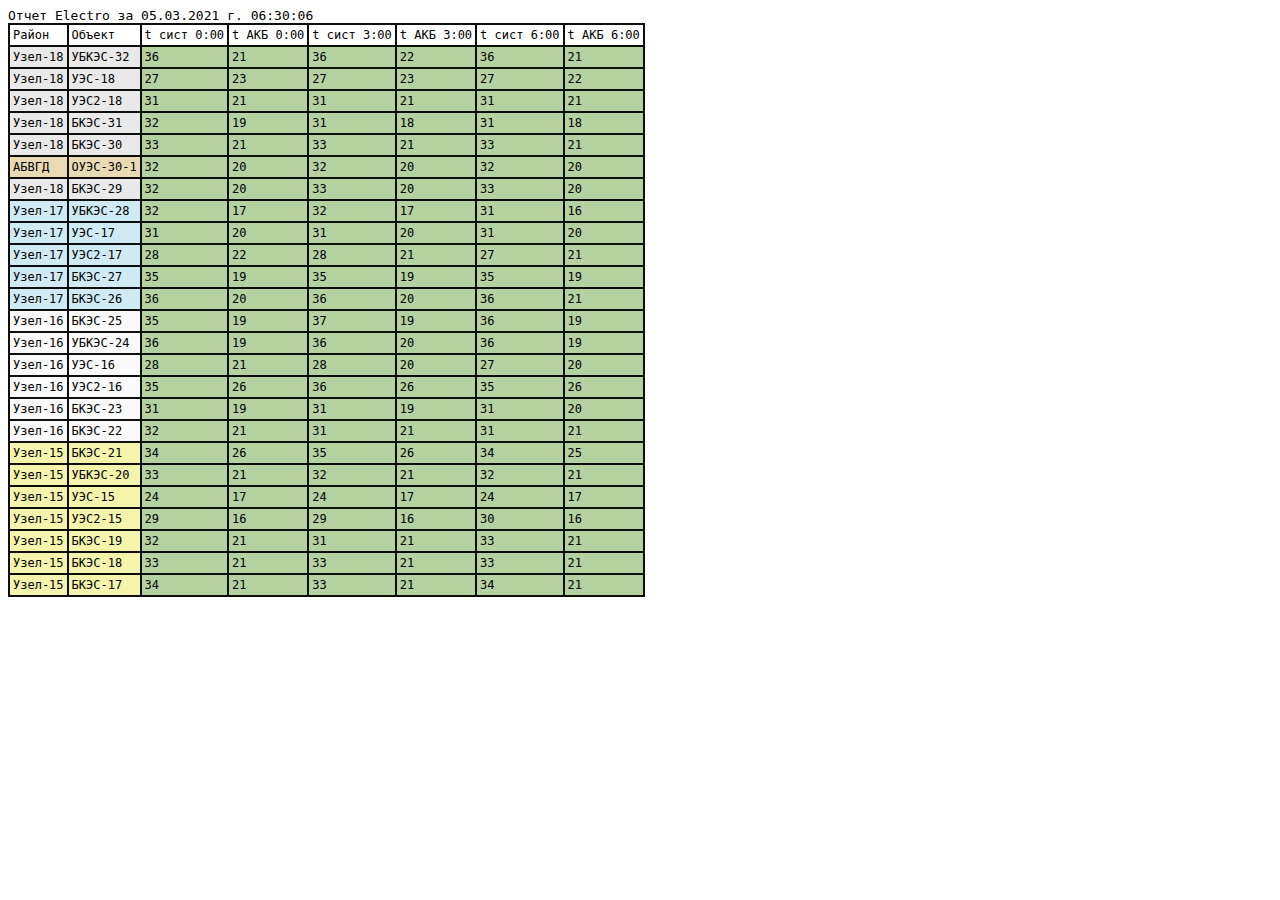
<file: take_electro/daily_reports/2021-03-05.htm>
<html>
<head>
  <title>Отчет Electro за 05.03.2021 г. </title>
  <meta http-equiv='content-type' content='text/html;charset=utf-8'>
</head>
<style>
    body{
    background:#FFFFFF;
    color:#000000;
    }
    a {color:#425E67;}
    td {font-size: 12; color:#000000;}
</style>
<body>
<font face=Monospace>
Отчет Electro за 05.03.2021 г. 06:30:06
<table bordercolor=#0E0E0E cellpadding=3 cellspacing=0 border=1><tr>
<td> Район      </td>
<td> Объект     </td>
<td> t сист 0:00</td>
<td> t АКБ  0:00</td>
<td> t сист 3:00</td>
<td> t АКБ  3:00</td>
<td> t сист 6:00</td>
<td> t АКБ  6:00</td>
</tr>
    <tr>
    <td  bgcolor=E9E9E9>Узел-18</td>
    <td  bgcolor=E9E9E9>УБКЭС-32</td>
    <td  bgcolor=B6D1A0>36</td><td  bgcolor=B6D1A0>21</td>
    <td  bgcolor=B6D1A0>36</td><td  bgcolor=B6D1A0>22</td>
    <td  bgcolor=B6D1A0>36</td><td  bgcolor=B6D1A0>21</td>
    </tr>

    <tr>
    <td  bgcolor=E9E9E9>Узел-18</td>
    <td  bgcolor=E9E9E9>УЭС-18</td>
    <td  bgcolor=B6D1A0>27</td><td  bgcolor=B6D1A0>23</td>
    <td  bgcolor=B6D1A0>27</td><td  bgcolor=B6D1A0>23</td>
    <td  bgcolor=B6D1A0>27</td><td  bgcolor=B6D1A0>22</td>
    </tr>

    <tr>
    <td  bgcolor=E9E9E9>Узел-18</td>
    <td  bgcolor=E9E9E9>УЭС2-18</td>
    <td  bgcolor=B6D1A0>31</td><td  bgcolor=B6D1A0>21</td>
    <td  bgcolor=B6D1A0>31</td><td  bgcolor=B6D1A0>21</td>
    <td  bgcolor=B6D1A0>31</td><td  bgcolor=B6D1A0>21</td>
    </tr>

    <tr>
    <td  bgcolor=E9E9E9>Узел-18</td>
    <td  bgcolor=E9E9E9>БКЭС-31</td>
    <td  bgcolor=B6D1A0>32</td><td  bgcolor=B6D1A0>19</td>
    <td  bgcolor=B6D1A0>31</td><td  bgcolor=B6D1A0>18</td>
    <td  bgcolor=B6D1A0>31</td><td  bgcolor=B6D1A0>18</td>
    </tr>

    <tr>
    <td  bgcolor=E9E9E9>Узел-18</td>
    <td  bgcolor=E9E9E9>БКЭС-30</td>
    <td  bgcolor=B6D1A0>33</td><td  bgcolor=B6D1A0>21</td>
    <td  bgcolor=B6D1A0>33</td><td  bgcolor=B6D1A0>21</td>
    <td  bgcolor=B6D1A0>33</td><td  bgcolor=B6D1A0>21</td>
    </tr>

    <tr>
    <td  bgcolor=E8DBB3>АБВГД</td>
    <td  bgcolor=E8DBB3>ОУЭС-30-1</td>
    <td  bgcolor=B6D1A0>32</td><td  bgcolor=B6D1A0>20</td>
    <td  bgcolor=B6D1A0>32</td><td  bgcolor=B6D1A0>20</td>
    <td  bgcolor=B6D1A0>32</td><td  bgcolor=B6D1A0>20</td>
    </tr>

    <tr>
    <td  bgcolor=E9E9E9>Узел-18</td>
    <td  bgcolor=E9E9E9>БКЭС-29</td>
    <td  bgcolor=B6D1A0>32</td><td  bgcolor=B6D1A0>20</td>
    <td  bgcolor=B6D1A0>33</td><td  bgcolor=B6D1A0>20</td>
    <td  bgcolor=B6D1A0>33</td><td  bgcolor=B6D1A0>20</td>
    </tr>

    <tr>
    <td  bgcolor=CFEAF3>Узел-17</td>
    <td  bgcolor=CFEAF3>УБКЭС-28</td>
    <td  bgcolor=B6D1A0>32</td><td  bgcolor=B6D1A0>17</td>
    <td  bgcolor=B6D1A0>32</td><td  bgcolor=B6D1A0>17</td>
    <td  bgcolor=B6D1A0>31</td><td  bgcolor=B6D1A0>16</td>
    </tr>

    <tr>
    <td  bgcolor=CFEAF3>Узел-17</td>
    <td  bgcolor=CFEAF3>УЭС-17</td>
    <td  bgcolor=B6D1A0>31</td><td  bgcolor=B6D1A0>20</td>
    <td  bgcolor=B6D1A0>31</td><td  bgcolor=B6D1A0>20</td>
    <td  bgcolor=B6D1A0>31</td><td  bgcolor=B6D1A0>20</td>
    </tr>

    <tr>
    <td  bgcolor=CFEAF3>Узел-17</td>
    <td  bgcolor=CFEAF3>УЭС2-17</td>
    <td  bgcolor=B6D1A0>28</td><td  bgcolor=B6D1A0>22</td>
    <td  bgcolor=B6D1A0>28</td><td  bgcolor=B6D1A0>21</td>
    <td  bgcolor=B6D1A0>27</td><td  bgcolor=B6D1A0>21</td>
    </tr>

    <tr>
    <td  bgcolor=CFEAF3>Узел-17</td>
    <td  bgcolor=CFEAF3>БКЭС-27</td>
    <td  bgcolor=B6D1A0>35</td><td  bgcolor=B6D1A0>19</td>
    <td  bgcolor=B6D1A0>35</td><td  bgcolor=B6D1A0>19</td>
    <td  bgcolor=B6D1A0>35</td><td  bgcolor=B6D1A0>19</td>
    </tr>

    <tr>
    <td  bgcolor=CFEAF3>Узел-17</td>
    <td  bgcolor=CFEAF3>БКЭС-26</td>
    <td  bgcolor=B6D1A0>36</td><td  bgcolor=B6D1A0>20</td>
    <td  bgcolor=B6D1A0>36</td><td  bgcolor=B6D1A0>20</td>
    <td  bgcolor=B6D1A0>36</td><td  bgcolor=B6D1A0>21</td>
    </tr>

    <tr>
    <td  bgcolor=F9F9F9>Узел-16</td>
    <td  bgcolor=F9F9F9>БКЭС-25</td>
    <td  bgcolor=B6D1A0>35</td><td  bgcolor=B6D1A0>19</td>
    <td  bgcolor=B6D1A0>37</td><td  bgcolor=B6D1A0>19</td>
    <td  bgcolor=B6D1A0>36</td><td  bgcolor=B6D1A0>19</td>
    </tr>

    <tr>
    <td  bgcolor=F9F9F9>Узел-16</td>
    <td  bgcolor=F9F9F9>УБКЭС-24</td>
    <td  bgcolor=B6D1A0>36</td><td  bgcolor=B6D1A0>19</td>
    <td  bgcolor=B6D1A0>36</td><td  bgcolor=B6D1A0>20</td>
    <td  bgcolor=B6D1A0>36</td><td  bgcolor=B6D1A0>19</td>
    </tr>

    <tr>
    <td  bgcolor=F9F9F9>Узел-16</td>
    <td  bgcolor=F9F9F9>УЭС-16</td>
    <td  bgcolor=B6D1A0>28</td><td  bgcolor=B6D1A0>21</td>
    <td  bgcolor=B6D1A0>28</td><td  bgcolor=B6D1A0>20</td>
    <td  bgcolor=B6D1A0>27</td><td  bgcolor=B6D1A0>20</td>
    </tr>

    <tr>
    <td  bgcolor=F9F9F9>Узел-16</td>
    <td  bgcolor=F9F9F9>УЭС2-16</td>
    <td  bgcolor=B6D1A0>35</td><td  bgcolor=B6D1A0>26</td>
    <td  bgcolor=B6D1A0>36</td><td  bgcolor=B6D1A0>26</td>
    <td  bgcolor=B6D1A0>35</td><td  bgcolor=B6D1A0>26</td>
    </tr>

    <tr>
    <td  bgcolor=F9F9F9>Узел-16</td>
    <td  bgcolor=F9F9F9>БКЭС-23</td>
    <td  bgcolor=B6D1A0>31</td><td  bgcolor=B6D1A0>19</td>
    <td  bgcolor=B6D1A0>31</td><td  bgcolor=B6D1A0>19</td>
    <td  bgcolor=B6D1A0>31</td><td  bgcolor=B6D1A0>20</td>
    </tr>

    <tr>
    <td  bgcolor=F9F9F9>Узел-16</td>
    <td  bgcolor=F9F9F9>БКЭС-22</td>
    <td  bgcolor=B6D1A0>32</td><td  bgcolor=B6D1A0>21</td>
    <td  bgcolor=B6D1A0>31</td><td  bgcolor=B6D1A0>21</td>
    <td  bgcolor=B6D1A0>31</td><td  bgcolor=B6D1A0>21</td>
    </tr>

    <tr>
    <td  bgcolor=F4F4AD>Узел-15</td>
    <td  bgcolor=F4F4AD>БКЭС-21</td>
    <td  bgcolor=B6D1A0>34</td><td  bgcolor=B6D1A0>26</td>
    <td  bgcolor=B6D1A0>35</td><td  bgcolor=B6D1A0>26</td>
    <td  bgcolor=B6D1A0>34</td><td  bgcolor=B6D1A0>25</td>
    </tr>

    <tr>
    <td  bgcolor=F4F4AD>Узел-15</td>
    <td  bgcolor=F4F4AD>УБКЭС-20</td>
    <td  bgcolor=B6D1A0>33</td><td  bgcolor=B6D1A0>21</td>
    <td  bgcolor=B6D1A0>32</td><td  bgcolor=B6D1A0>21</td>
    <td  bgcolor=B6D1A0>32</td><td  bgcolor=B6D1A0>21</td>
    </tr>

    <tr>
    <td  bgcolor=F4F4AD>Узел-15</td>
    <td  bgcolor=F4F4AD>УЭС-15</td>
    <td  bgcolor=B6D1A0>24</td><td  bgcolor=B6D1A0>17</td>
    <td  bgcolor=B6D1A0>24</td><td  bgcolor=B6D1A0>17</td>
    <td  bgcolor=B6D1A0>24</td><td  bgcolor=B6D1A0>17</td>
    </tr>

    <tr>
    <td  bgcolor=F4F4AD>Узел-15</td>
    <td  bgcolor=F4F4AD>УЭС2-15</td>
    <td  bgcolor=B6D1A0>29</td><td  bgcolor=B6D1A0>16</td>
    <td  bgcolor=B6D1A0>29</td><td  bgcolor=B6D1A0>16</td>
    <td  bgcolor=B6D1A0>30</td><td  bgcolor=B6D1A0>16</td>
    </tr>

    <tr>
    <td  bgcolor=F4F4AD>Узел-15</td>
    <td  bgcolor=F4F4AD>БКЭС-19</td>
    <td  bgcolor=B6D1A0>32</td><td  bgcolor=B6D1A0>21</td>
    <td  bgcolor=B6D1A0>31</td><td  bgcolor=B6D1A0>21</td>
    <td  bgcolor=B6D1A0>33</td><td  bgcolor=B6D1A0>21</td>
    </tr>

    <tr>
    <td  bgcolor=F4F4AD>Узел-15</td>
    <td  bgcolor=F4F4AD>БКЭС-18</td>
    <td  bgcolor=B6D1A0>33</td><td  bgcolor=B6D1A0>21</td>
    <td  bgcolor=B6D1A0>33</td><td  bgcolor=B6D1A0>21</td>
    <td  bgcolor=B6D1A0>33</td><td  bgcolor=B6D1A0>21</td>
    </tr>

    <tr>
    <td  bgcolor=F4F4AD>Узел-15</td>
    <td  bgcolor=F4F4AD>БКЭС-17</td>
    <td  bgcolor=B6D1A0>34</td><td  bgcolor=B6D1A0>21</td>
    <td  bgcolor=B6D1A0>33</td><td  bgcolor=B6D1A0>21</td>
    <td  bgcolor=B6D1A0>34</td><td  bgcolor=B6D1A0>21</td>
    </tr>
</table></font>
</body>
</html>
</file>
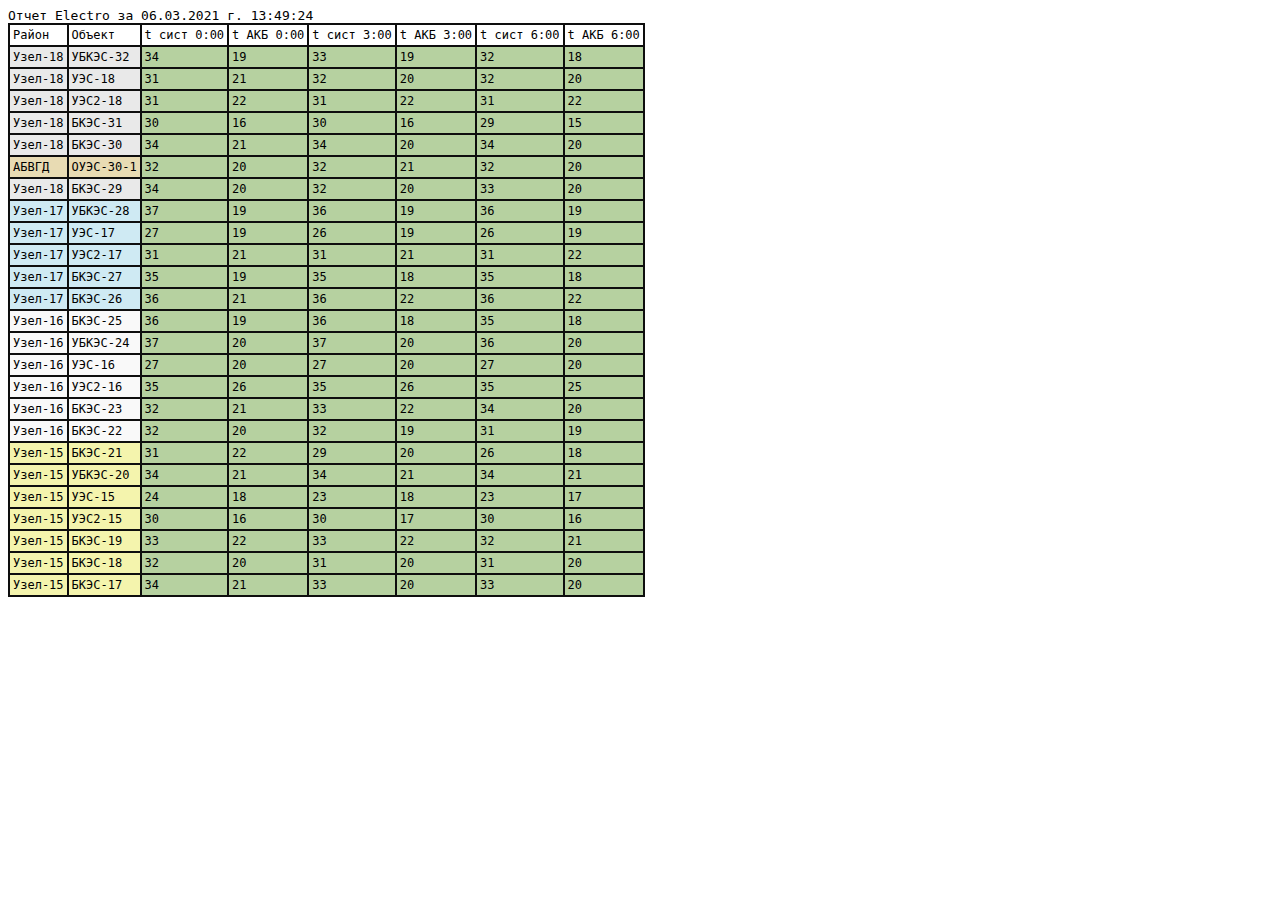
<file: take_electro/daily_reports/2021-03-06.htm>
<html>
<head>
  <title>Отчет Electro за 06.03.2021 г. </title>
  <meta http-equiv='content-type' content='text/html;charset=utf-8'>
</head>
<style>
    body{
    background:#FFFFFF;
    color:#000000;
    }
    a {color:#425E67;}
    td {font-size: 12; color:#000000;}
</style>
<body>
<font face=Monospace>
Отчет Electro за 06.03.2021 г. 13:49:24
<table bordercolor=#0E0E0E cellpadding=3 cellspacing=0 border=1><tr>
<td> Район      </td>
<td> Объект     </td>
<td> t сист 0:00</td>
<td> t АКБ  0:00</td>
<td> t сист 3:00</td>
<td> t АКБ  3:00</td>
<td> t сист 6:00</td>
<td> t АКБ  6:00</td>
</tr>
    <tr>
    <td  bgcolor=E9E9E9>Узел-18</td>
    <td  bgcolor=E9E9E9>УБКЭС-32</td>
    <td  bgcolor=B6D1A0>34</td><td  bgcolor=B6D1A0>19</td>
    <td  bgcolor=B6D1A0>33</td><td  bgcolor=B6D1A0>19</td>
    <td  bgcolor=B6D1A0>32</td><td  bgcolor=B6D1A0>18</td>
    </tr>

    <tr>
    <td  bgcolor=E9E9E9>Узел-18</td>
    <td  bgcolor=E9E9E9>УЭС-18</td>
    <td  bgcolor=B6D1A0>31</td><td  bgcolor=B6D1A0>21</td>
    <td  bgcolor=B6D1A0>32</td><td  bgcolor=B6D1A0>20</td>
    <td  bgcolor=B6D1A0>32</td><td  bgcolor=B6D1A0>20</td>
    </tr>

    <tr>
    <td  bgcolor=E9E9E9>Узел-18</td>
    <td  bgcolor=E9E9E9>УЭС2-18</td>
    <td  bgcolor=B6D1A0>31</td><td  bgcolor=B6D1A0>22</td>
    <td  bgcolor=B6D1A0>31</td><td  bgcolor=B6D1A0>22</td>
    <td  bgcolor=B6D1A0>31</td><td  bgcolor=B6D1A0>22</td>
    </tr>

    <tr>
    <td  bgcolor=E9E9E9>Узел-18</td>
    <td  bgcolor=E9E9E9>БКЭС-31</td>
    <td  bgcolor=B6D1A0>30</td><td  bgcolor=B6D1A0>16</td>
    <td  bgcolor=B6D1A0>30</td><td  bgcolor=B6D1A0>16</td>
    <td  bgcolor=B6D1A0>29</td><td  bgcolor=B6D1A0>15</td>
    </tr>

    <tr>
    <td  bgcolor=E9E9E9>Узел-18</td>
    <td  bgcolor=E9E9E9>БКЭС-30</td>
    <td  bgcolor=B6D1A0>34</td><td  bgcolor=B6D1A0>21</td>
    <td  bgcolor=B6D1A0>34</td><td  bgcolor=B6D1A0>20</td>
    <td  bgcolor=B6D1A0>34</td><td  bgcolor=B6D1A0>20</td>
    </tr>

    <tr>
    <td  bgcolor=E8DBB3>АБВГД</td>
    <td  bgcolor=E8DBB3>ОУЭС-30-1</td>
    <td  bgcolor=B6D1A0>32</td><td  bgcolor=B6D1A0>20</td>
    <td  bgcolor=B6D1A0>32</td><td  bgcolor=B6D1A0>21</td>
    <td  bgcolor=B6D1A0>32</td><td  bgcolor=B6D1A0>20</td>
    </tr>

    <tr>
    <td  bgcolor=E9E9E9>Узел-18</td>
    <td  bgcolor=E9E9E9>БКЭС-29</td>
    <td  bgcolor=B6D1A0>34</td><td  bgcolor=B6D1A0>20</td>
    <td  bgcolor=B6D1A0>32</td><td  bgcolor=B6D1A0>20</td>
    <td  bgcolor=B6D1A0>33</td><td  bgcolor=B6D1A0>20</td>
    </tr>

    <tr>
    <td  bgcolor=CFEAF3>Узел-17</td>
    <td  bgcolor=CFEAF3>УБКЭС-28</td>
    <td  bgcolor=B6D1A0>37</td><td  bgcolor=B6D1A0>19</td>
    <td  bgcolor=B6D1A0>36</td><td  bgcolor=B6D1A0>19</td>
    <td  bgcolor=B6D1A0>36</td><td  bgcolor=B6D1A0>19</td>
    </tr>

    <tr>
    <td  bgcolor=CFEAF3>Узел-17</td>
    <td  bgcolor=CFEAF3>УЭС-17</td>
    <td  bgcolor=B6D1A0>27</td><td  bgcolor=B6D1A0>19</td>
    <td  bgcolor=B6D1A0>26</td><td  bgcolor=B6D1A0>19</td>
    <td  bgcolor=B6D1A0>26</td><td  bgcolor=B6D1A0>19</td>
    </tr>

    <tr>
    <td  bgcolor=CFEAF3>Узел-17</td>
    <td  bgcolor=CFEAF3>УЭС2-17</td>
    <td  bgcolor=B6D1A0>31</td><td  bgcolor=B6D1A0>21</td>
    <td  bgcolor=B6D1A0>31</td><td  bgcolor=B6D1A0>21</td>
    <td  bgcolor=B6D1A0>31</td><td  bgcolor=B6D1A0>22</td>
    </tr>

    <tr>
    <td  bgcolor=CFEAF3>Узел-17</td>
    <td  bgcolor=CFEAF3>БКЭС-27</td>
    <td  bgcolor=B6D1A0>35</td><td  bgcolor=B6D1A0>19</td>
    <td  bgcolor=B6D1A0>35</td><td  bgcolor=B6D1A0>18</td>
    <td  bgcolor=B6D1A0>35</td><td  bgcolor=B6D1A0>18</td>
    </tr>

    <tr>
    <td  bgcolor=CFEAF3>Узел-17</td>
    <td  bgcolor=CFEAF3>БКЭС-26</td>
    <td  bgcolor=B6D1A0>36</td><td  bgcolor=B6D1A0>21</td>
    <td  bgcolor=B6D1A0>36</td><td  bgcolor=B6D1A0>22</td>
    <td  bgcolor=B6D1A0>36</td><td  bgcolor=B6D1A0>22</td>
    </tr>

    <tr>
    <td  bgcolor=F9F9F9>Узел-16</td>
    <td  bgcolor=F9F9F9>БКЭС-25</td>
    <td  bgcolor=B6D1A0>36</td><td  bgcolor=B6D1A0>19</td>
    <td  bgcolor=B6D1A0>36</td><td  bgcolor=B6D1A0>18</td>
    <td  bgcolor=B6D1A0>35</td><td  bgcolor=B6D1A0>18</td>
    </tr>

    <tr>
    <td  bgcolor=F9F9F9>Узел-16</td>
    <td  bgcolor=F9F9F9>УБКЭС-24</td>
    <td  bgcolor=B6D1A0>37</td><td  bgcolor=B6D1A0>20</td>
    <td  bgcolor=B6D1A0>37</td><td  bgcolor=B6D1A0>20</td>
    <td  bgcolor=B6D1A0>36</td><td  bgcolor=B6D1A0>20</td>
    </tr>

    <tr>
    <td  bgcolor=F9F9F9>Узел-16</td>
    <td  bgcolor=F9F9F9>УЭС-16</td>
    <td  bgcolor=B6D1A0>27</td><td  bgcolor=B6D1A0>20</td>
    <td  bgcolor=B6D1A0>27</td><td  bgcolor=B6D1A0>20</td>
    <td  bgcolor=B6D1A0>27</td><td  bgcolor=B6D1A0>20</td>
    </tr>

    <tr>
    <td  bgcolor=F9F9F9>Узел-16</td>
    <td  bgcolor=F9F9F9>УЭС2-16</td>
    <td  bgcolor=B6D1A0>35</td><td  bgcolor=B6D1A0>26</td>
    <td  bgcolor=B6D1A0>35</td><td  bgcolor=B6D1A0>26</td>
    <td  bgcolor=B6D1A0>35</td><td  bgcolor=B6D1A0>25</td>
    </tr>

    <tr>
    <td  bgcolor=F9F9F9>Узел-16</td>
    <td  bgcolor=F9F9F9>БКЭС-23</td>
    <td  bgcolor=B6D1A0>32</td><td  bgcolor=B6D1A0>21</td>
    <td  bgcolor=B6D1A0>33</td><td  bgcolor=B6D1A0>22</td>
    <td  bgcolor=B6D1A0>34</td><td  bgcolor=B6D1A0>20</td>
    </tr>

    <tr>
    <td  bgcolor=F9F9F9>Узел-16</td>
    <td  bgcolor=F9F9F9>БКЭС-22</td>
    <td  bgcolor=B6D1A0>32</td><td  bgcolor=B6D1A0>20</td>
    <td  bgcolor=B6D1A0>32</td><td  bgcolor=B6D1A0>19</td>
    <td  bgcolor=B6D1A0>31</td><td  bgcolor=B6D1A0>19</td>
    </tr>

    <tr>
    <td  bgcolor=F4F4AD>Узел-15</td>
    <td  bgcolor=F4F4AD>БКЭС-21</td>
    <td  bgcolor=B6D1A0>31</td><td  bgcolor=B6D1A0>22</td>
    <td  bgcolor=B6D1A0>29</td><td  bgcolor=B6D1A0>20</td>
    <td  bgcolor=B6D1A0>26</td><td  bgcolor=B6D1A0>18</td>
    </tr>

    <tr>
    <td  bgcolor=F4F4AD>Узел-15</td>
    <td  bgcolor=F4F4AD>УБКЭС-20</td>
    <td  bgcolor=B6D1A0>34</td><td  bgcolor=B6D1A0>21</td>
    <td  bgcolor=B6D1A0>34</td><td  bgcolor=B6D1A0>21</td>
    <td  bgcolor=B6D1A0>34</td><td  bgcolor=B6D1A0>21</td>
    </tr>

    <tr>
    <td  bgcolor=F4F4AD>Узел-15</td>
    <td  bgcolor=F4F4AD>УЭС-15</td>
    <td  bgcolor=B6D1A0>24</td><td  bgcolor=B6D1A0>18</td>
    <td  bgcolor=B6D1A0>23</td><td  bgcolor=B6D1A0>18</td>
    <td  bgcolor=B6D1A0>23</td><td  bgcolor=B6D1A0>17</td>
    </tr>

    <tr>
    <td  bgcolor=F4F4AD>Узел-15</td>
    <td  bgcolor=F4F4AD>УЭС2-15</td>
    <td  bgcolor=B6D1A0>30</td><td  bgcolor=B6D1A0>16</td>
    <td  bgcolor=B6D1A0>30</td><td  bgcolor=B6D1A0>17</td>
    <td  bgcolor=B6D1A0>30</td><td  bgcolor=B6D1A0>16</td>
    </tr>

    <tr>
    <td  bgcolor=F4F4AD>Узел-15</td>
    <td  bgcolor=F4F4AD>БКЭС-19</td>
    <td  bgcolor=B6D1A0>33</td><td  bgcolor=B6D1A0>22</td>
    <td  bgcolor=B6D1A0>33</td><td  bgcolor=B6D1A0>22</td>
    <td  bgcolor=B6D1A0>32</td><td  bgcolor=B6D1A0>21</td>
    </tr>

    <tr>
    <td  bgcolor=F4F4AD>Узел-15</td>
    <td  bgcolor=F4F4AD>БКЭС-18</td>
    <td  bgcolor=B6D1A0>32</td><td  bgcolor=B6D1A0>20</td>
    <td  bgcolor=B6D1A0>31</td><td  bgcolor=B6D1A0>20</td>
    <td  bgcolor=B6D1A0>31</td><td  bgcolor=B6D1A0>20</td>
    </tr>

    <tr>
    <td  bgcolor=F4F4AD>Узел-15</td>
    <td  bgcolor=F4F4AD>БКЭС-17</td>
    <td  bgcolor=B6D1A0>34</td><td  bgcolor=B6D1A0>21</td>
    <td  bgcolor=B6D1A0>33</td><td  bgcolor=B6D1A0>20</td>
    <td  bgcolor=B6D1A0>33</td><td  bgcolor=B6D1A0>20</td>
    </tr>
</table></font>
</body>
</html>
</file>
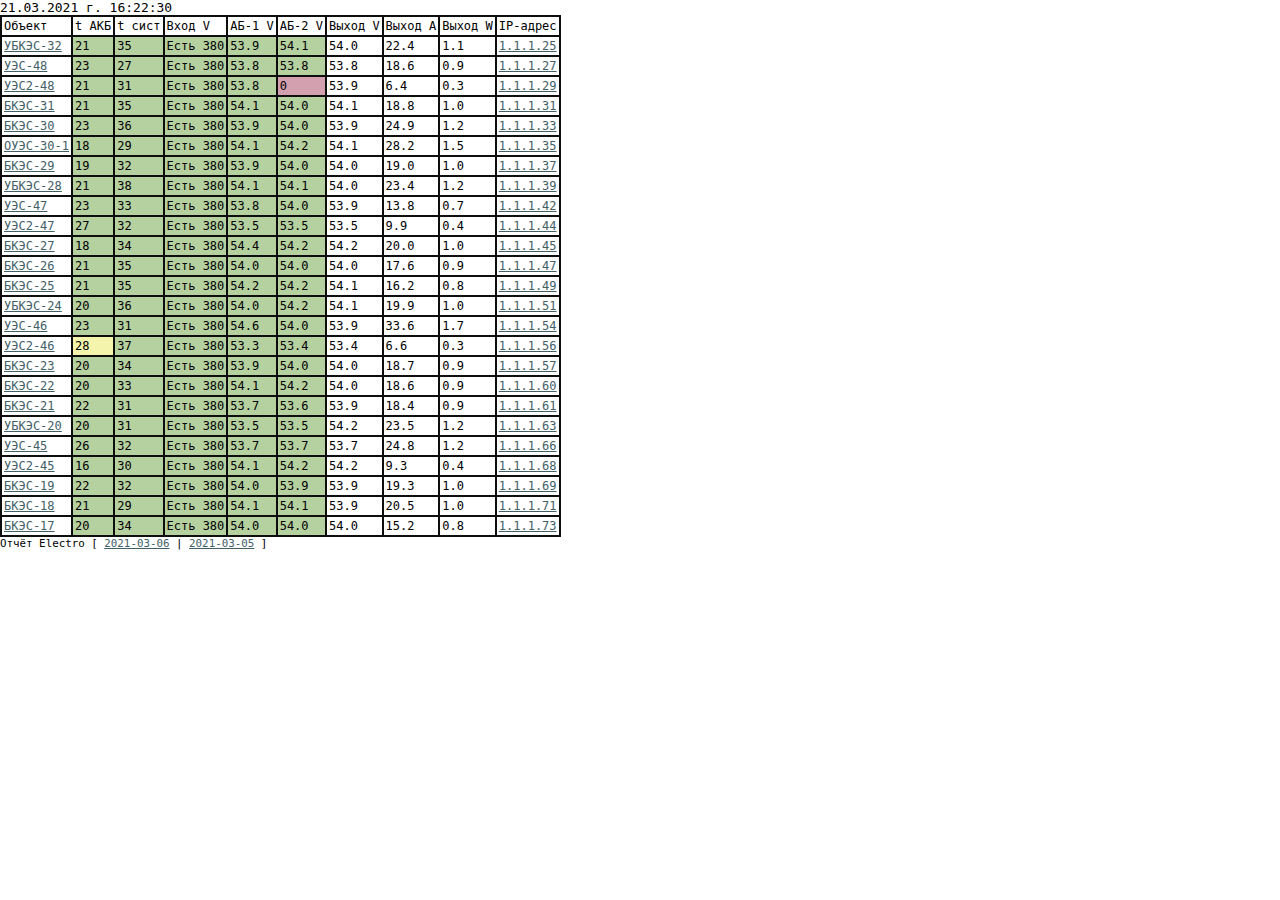
<file: take_electro/primer_web-interface/electro.html>
<html><head><meta http-equiv="Content-Type" content="text/html; charset=UTF-8">
    <title>Electro</title>
    
    <meta name="generator" content="Geany 1.22">
    <meta http-equiv="Pragma" content="no-cache">
    <meta http-equiv="refresh" content="60">
    <link rel="stylesheet" href="electro_files/take_electro_style.css">
<!--
  <link href="electro_files/css2" rel="stylesheet">
-->
  </head><span id="warning-container"><i data-reactroot=""></i></span>
<body leftmargin="0" topmargin="0">
<font face="Monospace">
21.03.2021 г. 16:22:30
<table bordercolor="#0E0E0E" cellpadding="2" cellspacing="0" border="1"><tbody><tr>
<td> Объект   </td>
<td> t АКБ    </td>
<td> t сист   </td>
<td> Вход V   </td>
<td> АБ-1 V   </td>
<td> АБ-2 V   </td>
<td> Выход V  </td>
<td> Выход A  </td>
<td> Выход W  </td>
<td> IP-адрес </td>
</tr>
    <tr>
    <td class="tooltip">
      <a href="#obj0">
      УБКЭС-32
        <span>
          <img class="img_wh" src="electro_files/УБКЭС-32.svg">
        </span>
      </a>
<div class="lightbox" id="obj0">
  <figure>
    <a href="#" class="close"></a>
    <img src="electro_files/УБКЭС-32.svg">
  </figure>
</div>
    </td>
    <td bgcolor="B6D1A0">21</td>
    <td bgcolor="B6D1A0">35</td>
    <td bgcolor="B6D1A0">Есть 380</td>
    <td bgcolor="B6D1A0">53.9</td>
    <td bgcolor="B6D1A0">54.1</td>
    <td>54.0</td>
    <td>22.4</td>
    <td>1.1</td>
    <td><a href="http://1.1.1.25/" target="_blank">1.1.1.25</a></td>
    </tr>

    <tr>
    <td class="tooltip">
      <a href="#obj1">
      УЭС-48
        <span>
          <img class="img_wh" src="electro_files/УЭС-48.svg">
        </span>
      </a>
<div class="lightbox" id="obj1">
  <figure>
    <a href="#" class="close"></a>
    <img src="electro_files/УЭС-48.svg">
  </figure>
</div>
    </td>
    <td bgcolor="B6D1A0">23</td>
    <td bgcolor="B6D1A0">27</td>
    <td bgcolor="B6D1A0">Есть 380</td>
    <td bgcolor="B6D1A0">53.8</td>
    <td bgcolor="B6D1A0">53.8</td>
    <td>53.8</td>
    <td>18.6</td>
    <td>0.9</td>
    <td><a href="http://1.1.1.27/" target="_blank">1.1.1.27</a></td>
    </tr>

    <tr>
    <td class="tooltip">
      <a href="#obj2">
      УЭС2-48
        <span>
          <img class="img_wh" src="electro_files/УЭС2-48.svg">
        </span>
      </a>
<div class="lightbox" id="obj2">
  <figure>
    <a href="#" class="close"></a>
    <img src="electro_files/УЭС2-48.svg">
  </figure>
</div>
    </td>
    <td bgcolor="B6D1A0">21</td>
    <td bgcolor="B6D1A0">31</td>
    <td bgcolor="B6D1A0">Есть 380</td>
    <td bgcolor="B6D1A0">53.8</td>
    <td bgcolor="D2A0AF">0</td>
    <td>53.9</td>
    <td>6.4</td>
    <td>0.3</td>
    <td><a href="http://1.1.1.29/" target="_blank">1.1.1.29</a></td>
    </tr>

    <tr>
    <td class="tooltip">
      <a href="#obj3">
      БКЭС-31
        <span>
          <img class="img_wh" src="electro_files/БКЭС-31.svg">
        </span>
      </a>
<div class="lightbox" id="obj3">
  <figure>
    <a href="#" class="close"></a>
    <img src="electro_files/БКЭС-31.svg">
  </figure>
</div>
    </td>
    <td bgcolor="B6D1A0">21</td>
    <td bgcolor="B6D1A0">35</td>
    <td bgcolor="B6D1A0">Есть 380</td>
    <td bgcolor="B6D1A0">54.1</td>
    <td bgcolor="B6D1A0">54.0</td>
    <td>54.1</td>
    <td>18.8</td>
    <td>1.0</td>
    <td><a href="http://1.1.1.31/" target="_blank">1.1.1.31</a></td>
    </tr>

    <tr>
    <td class="tooltip">
      <a href="http://192168.2.241/electro.htm#obj4">
      БКЭС-30
        <span>
          <img class="img_wh" src="electro_files/БКЭС-30.svg">
        </span>
      </a>
<div class="lightbox" id="obj4">
  <figure>
    <a href="#" class="close"></a>
    <img src="electro_files/БКЭС-30.svg">
  </figure>
</div>
    </td>
    <td bgcolor="B6D1A0">23</td>
    <td bgcolor="B6D1A0">36</td>
    <td bgcolor="B6D1A0">Есть 380</td>
    <td bgcolor="B6D1A0">53.9</td>
    <td bgcolor="B6D1A0">54.0</td>
    <td>53.9</td>
    <td>24.9</td>
    <td>1.2</td>
    <td><a href="http://1.1.1.33/" target="_blank">1.1.1.33</a></td>
    </tr>

    <tr>
    <td class="tooltip">
      <a href="#obj5">
      ОУЭС-30-1
        <span>
          <img class="img_wh" src="electro_files/ОУЭС-30-1.svg">
        </span>
      </a>
<div class="lightbox" id="obj5">
  <figure>
    <a href="#" class="close"></a>
    <img src="electro_files/ОУЭС-30-1.svg">
  </figure>
</div>
    </td>
    <td bgcolor="B6D1A0">18</td>
    <td bgcolor="B6D1A0">29</td>
    <td bgcolor="B6D1A0">Есть 380</td>
    <td bgcolor="B6D1A0">54.1</td>
    <td bgcolor="B6D1A0">54.2</td>
    <td>54.1</td>
    <td>28.2</td>
    <td>1.5</td>
    <td><a href="http://1.1.1.35/" target="_blank">1.1.1.35</a></td>
    </tr>

    <tr>
    <td class="tooltip">
      <a href="#obj6">
      БКЭС-29
        <span>
          <img class="img_wh" src="electro_files/БКЭС-29.svg">
        </span>
      </a>
<div class="lightbox" id="obj6">
  <figure>
    <a href="#" class="close"></a>
    <img src="electro_files/БКЭС-29.svg">
  </figure>
</div>
    </td>
    <td bgcolor="B6D1A0">19</td>
    <td bgcolor="B6D1A0">32</td>
    <td bgcolor="B6D1A0">Есть 380</td>
    <td bgcolor="B6D1A0">53.9</td>
    <td bgcolor="B6D1A0">54.0</td>
    <td>54.0</td>
    <td>19.0</td>
    <td>1.0</td>
    <td><a href="http://1.1.1.37/" target="_blank">1.1.1.37</a></td>
    </tr>

    <tr>
    <td class="tooltip">
      <a href="#obj7">
      УБКЭС-28
        <span>
          <img class="img_wh" src="electro_files/УБКЭС-28.svg">
        </span>
      </a>
<div class="lightbox" id="obj7">
  <figure>
    <a href="#" class="close"></a>
    <img src="electro_files/УБКЭС-28.svg">
  </figure>
</div>
    </td>
    <td bgcolor="B6D1A0">21</td>
    <td bgcolor="B6D1A0">38</td>
    <td bgcolor="B6D1A0">Есть 380</td>
    <td bgcolor="B6D1A0">54.1</td>
    <td bgcolor="B6D1A0">54.1</td>
    <td>54.0</td>
    <td>23.4</td>
    <td>1.2</td>
    <td><a href="http://1.1.1.39/" target="_blank">1.1.1.39</a></td>
    </tr>

    <tr>
    <td class="tooltip">
      <a href="#obj8">
      УЭС-47
        <span>
          <img class="img_wh" src="electro_files/УЭС-47.svg">
        </span>
      </a>
<div class="lightbox" id="obj8">
  <figure>
    <a href="#" class="close"></a>
    <img src="electro_files/УЭС-47.svg">
  </figure>
</div>
    </td>
    <td bgcolor="B6D1A0">23</td>
    <td bgcolor="B6D1A0">33</td>
    <td bgcolor="B6D1A0">Есть 380</td>
    <td bgcolor="B6D1A0">53.8</td>
    <td bgcolor="B6D1A0">54.0</td>
    <td>53.9</td>
    <td>13.8</td>
    <td>0.7</td>
    <td><a href="http://1.1.1.42/" target="_blank">1.1.1.42</a></td>
    </tr>

    <tr>
    <td class="tooltip">
      <a href="#obj9">
      УЭС2-47
        <span>
          <img class="img_wh" src="electro_files/УЭС2-47.svg">
        </span>
      </a>
<div class="lightbox" id="obj9">
  <figure>
    <a href="#" class="close"></a>
    <img src="electro_files/УЭС2-47.svg">
  </figure>
</div>
    </td>
    <td bgcolor="B6D1A0">27</td>
    <td bgcolor="B6D1A0">32</td>
    <td bgcolor="B6D1A0">Есть 380</td>
    <td bgcolor="B6D1A0">53.5</td>
    <td bgcolor="B6D1A0">53.5</td>
    <td>53.5</td>
    <td>9.9</td>
    <td>0.4</td>
    <td><a href="http://1.1.1.44/" target="_blank">1.1.1.44</a></td>
    </tr>

    <tr>
    <td class="tooltip">
      <a href="#obj10">
      БКЭС-27
        <span>
          <img class="img_wh" src="electro_files/БКЭС-27.svg">
        </span>
      </a>
<div class="lightbox" id="obj10">
  <figure>
    <a href="#" class="close"></a>
    <img src="electro_files/БКЭС-27.svg">
  </figure>
</div>
    </td>
    <td bgcolor="B6D1A0">18</td>
    <td bgcolor="B6D1A0">34</td>
    <td bgcolor="B6D1A0">Есть 380</td>
    <td bgcolor="B6D1A0">54.4</td>
    <td bgcolor="B6D1A0">54.2</td>
    <td>54.2</td>
    <td>20.0</td>
    <td>1.0</td>
    <td><a href="http://1.1.1.45/" target="_blank">1.1.1.45</a></td>
    </tr>

    <tr>
    <td class="tooltip">
      <a href="#obj11">
      БКЭС-26
        <span>
          <img class="img_wh" src="electro_files/БКЭС-26.svg">
        </span>
      </a>
<div class="lightbox" id="obj11">
  <figure>
    <a href="#" class="close"></a>
    <img src="electro_files/БКЭС-26.svg">
  </figure>
</div>
    </td>
    <td bgcolor="B6D1A0">21</td>
    <td bgcolor="B6D1A0">35</td>
    <td bgcolor="B6D1A0">Есть 380</td>
    <td bgcolor="B6D1A0">54.0</td>
    <td bgcolor="B6D1A0">54.0</td>
    <td>54.0</td>
    <td>17.6</td>
    <td>0.9</td>
    <td><a href="http://1.1.1.47/" target="_blank">1.1.1.47</a></td>
    </tr>

    <tr>
    <td class="tooltip">
      <a href="#obj12">
      БКЭС-25
        <span>
          <img class="img_wh" src="electro_files/БКЭС-25.svg">
        </span>
      </a>
<div class="lightbox" id="obj12">
  <figure>
    <a href="#" class="close"></a>
    <img src="electro_files/БКЭС-25.svg">
  </figure>
</div>
    </td>
    <td bgcolor="B6D1A0">21</td>
    <td bgcolor="B6D1A0">35</td>
    <td bgcolor="B6D1A0">Есть 380</td>
    <td bgcolor="B6D1A0">54.2</td>
    <td bgcolor="B6D1A0">54.2</td>
    <td>54.1</td>
    <td>16.2</td>
    <td>0.8</td>
    <td><a href="http://1.1.1.49/" target="_blank">1.1.1.49</a></td>
    </tr>

    <tr>
    <td class="tooltip">
      <a href="#obj13">
      УБКЭС-24
        <span>
          <img class="img_wh" src="electro_files/УБКЭС-24.svg">
        </span>
      </a>
<div class="lightbox" id="obj13">
  <figure>
    <a href="#" class="close"></a>
    <img src="electro_files/УБКЭС-24.svg">
  </figure>
</div>
    </td>
    <td bgcolor="B6D1A0">20</td>
    <td bgcolor="B6D1A0">36</td>
    <td bgcolor="B6D1A0">Есть 380</td>
    <td bgcolor="B6D1A0">54.0</td>
    <td bgcolor="B6D1A0">54.2</td>
    <td>54.1</td>
    <td>19.9</td>
    <td>1.0</td>
    <td><a href="http://1.1.1.51/" target="_blank">1.1.1.51</a></td>
    </tr>

    <tr>
    <td class="tooltip">
      <a href="#obj14">
      УЭС-46
        <span>
          <img class="img_wh" src="electro_files/УЭС-46.svg">
        </span>
      </a>
<div class="lightbox" id="obj14">
  <figure>
    <a href="#" class="close"></a>
    <img src="electro_files/УЭС-46.svg">
  </figure>
</div>
    </td>
    <td bgcolor="B6D1A0">23</td>
    <td bgcolor="B6D1A0">31</td>
    <td bgcolor="B6D1A0">Есть 380</td>
    <td bgcolor="B6D1A0">54.6</td>
    <td bgcolor="B6D1A0">54.0</td>
    <td>53.9</td>
    <td>33.6</td>
    <td>1.7</td>
    <td><a href="http://1.1.1.54/" target="_blank">1.1.1.54</a></td>
    </tr>

    <tr>
    <td class="tooltip">
      <a href="#obj15">
      УЭС2-46
        <span>
          <img class="img_wh" src="electro_files/УЭС2-46.svg">
        </span>
      </a>
<div class="lightbox" id="obj15">
  <figure>
    <a href="#" class="close"></a>
    <img src="electro_files/УЭС2-46.svg">
  </figure>
</div>
    </td>
    <td bgcolor="F4F4AD">28</td>
    <td bgcolor="B6D1A0">37</td>
    <td bgcolor="B6D1A0">Есть 380</td>
    <td bgcolor="B6D1A0">53.3</td>
    <td bgcolor="B6D1A0">53.4</td>
    <td>53.4</td>
    <td>6.6</td>
    <td>0.3</td>
    <td><a href="http://1.1.1.56/" target="_blank">1.1.1.56</a></td>
    </tr>

    <tr>
    <td class="tooltip">
      <a href="#obj16">
      БКЭС-23
        <span>
          <img class="img_wh" src="electro_files/БКЭС-23.svg">
        </span>
      </a>
<div class="lightbox" id="obj16">
  <figure>
    <a href="#" class="close"></a>
    <img src="electro_files/БКЭС-23.svg">
  </figure>
</div>
    </td>
    <td bgcolor="B6D1A0">20</td>
    <td bgcolor="B6D1A0">34</td>
    <td bgcolor="B6D1A0">Есть 380</td>
    <td bgcolor="B6D1A0">53.9</td>
    <td bgcolor="B6D1A0">54.0</td>
    <td>54.0</td>
    <td>18.7</td>
    <td>0.9</td>
    <td><a href="http://1.1.1.57/" target="_blank">1.1.1.57</a></td>
    </tr>

    <tr>
    <td class="tooltip">
      <a href="#obj17">
      БКЭС-22
        <span>
          <img class="img_wh" src="electro_files/БКЭС-22.svg">
        </span>
      </a>
<div class="lightbox" id="obj17">
  <figure>
    <a href="#" class="close"></a>
    <img src="electro_files/БКЭС-22.svg">
  </figure>
</div>
    </td>
    <td bgcolor="B6D1A0">20</td>
    <td bgcolor="B6D1A0">33</td>
    <td bgcolor="B6D1A0">Есть 380</td>
    <td bgcolor="B6D1A0">54.1</td>
    <td bgcolor="B6D1A0">54.2</td>
    <td>54.0</td>
    <td>18.6</td>
    <td>0.9</td>
    <td><a href="http://1.1.1.60/" target="_blank">1.1.1.60</a></td>
    </tr>

    <tr>
    <td class="tooltip">
      <a href="#obj18">
      БКЭС-21
        <span>
          <img class="img_wh" src="electro_files/БКЭС-21.svg">
        </span>
      </a>
<div class="lightbox" id="obj18">
  <figure>
    <a href="#" class="close"></a>
    <img src="electro_files/БКЭС-21.svg">
  </figure>
</div>
    </td>
    <td bgcolor="B6D1A0">22</td>
    <td bgcolor="B6D1A0">31</td>
    <td bgcolor="B6D1A0">Есть 380</td>
    <td bgcolor="B6D1A0">53.7</td>
    <td bgcolor="B6D1A0">53.6</td>
    <td>53.9</td>
    <td>18.4</td>
    <td>0.9</td>
    <td><a href="http://1.1.1.61/" target="_blank">1.1.1.61</a></td>
    </tr>

    <tr>
    <td class="tooltip">
      <a href="#obj19">
      УБКЭС-20
        <span>
          <img class="img_wh" src="electro_files/УБКЭС-20.svg">
        </span>
      </a>
<div class="lightbox" id="obj19">
  <figure>
    <a href="#" class="close"></a>
    <img src="electro_files/УБКЭС-20.svg">
  </figure>
</div>
    </td>
    <td bgcolor="B6D1A0">20</td>
    <td bgcolor="B6D1A0">31</td>
    <td bgcolor="B6D1A0">Есть 380</td>
    <td bgcolor="B6D1A0">53.5</td>
    <td bgcolor="B6D1A0">53.5</td>
    <td>54.2</td>
    <td>23.5</td>
    <td>1.2</td>
    <td><a href="http://1.1.1.63/" target="_blank">1.1.1.63</a></td>
    </tr>

    <tr>
    <td class="tooltip">
      <a href="#obj20">
      УЭС-45
        <span>
          <img class="img_wh" src="electro_files/УЭС-45.svg">
        </span>
      </a>
<div class="lightbox" id="obj20">
  <figure>
    <a href="#" class="close"></a>
    <img src="electro_files/УЭС-45.svg">
  </figure>
</div>
    </td>
    <td bgcolor="B6D1A0">26</td>
    <td bgcolor="B6D1A0">32</td>
    <td bgcolor="B6D1A0">Есть 380</td>
    <td bgcolor="B6D1A0">53.7</td>
    <td bgcolor="B6D1A0">53.7</td>
    <td>53.7</td>
    <td>24.8</td>
    <td>1.2</td>
    <td><a href="http://1.1.1.66/" target="_blank">1.1.1.66</a></td>
    </tr>

    <tr>
    <td class="tooltip">
      <a href="#obj21">
      УЭС2-45
        <span>
          <img class="img_wh" src="electro_files/УЭС2-45.svg">
        </span>
      </a>
<div class="lightbox" id="obj21">
  <figure>
    <a href="#" class="close"></a>
    <img src="electro_files/УЭС2-45.svg">
  </figure>
</div>
    </td>
    <td bgcolor="B6D1A0">16</td>
    <td bgcolor="B6D1A0">30</td>
    <td bgcolor="B6D1A0">Есть 380</td>
    <td bgcolor="B6D1A0">54.1</td>
    <td bgcolor="B6D1A0">54.2</td>
    <td>54.2</td>
    <td>9.3</td>
    <td>0.4</td>
    <td><a href="http://1.1.1.68/" target="_blank">1.1.1.68</a></td>
    </tr>

    <tr>
    <td class="tooltip">
      <a href="#obj22">
      БКЭС-19
        <span>
          <img class="img_wh" src="electro_files/БКЭС-19.svg">
        </span>
      </a>
<div class="lightbox" id="obj22">
  <figure>
    <a href="#" class="close"></a>
    <img src="electro_files/БКЭС-19.svg">
  </figure>
</div>
    </td>
    <td bgcolor="B6D1A0">22</td>
    <td bgcolor="B6D1A0">32</td>
    <td bgcolor="B6D1A0">Есть 380</td>
    <td bgcolor="B6D1A0">54.0</td>
    <td bgcolor="B6D1A0">53.9</td>
    <td>53.9</td>
    <td>19.3</td>
    <td>1.0</td>
    <td><a href="http://1.1.1.69/" target="_blank">1.1.1.69</a></td>
    </tr>

    <tr>
    <td class="tooltip">
      <a href="#obj23">
      БКЭС-18
        <span>
          <img class="img_wh" src="electro_files/БКЭС-18.svg">
        </span>
      </a>
<div class="lightbox" id="obj23">
  <figure>
    <a href="#" class="close"></a>
    <img src="electro_files/БКЭС-18.svg">
  </figure>
</div>
    </td>
    <td bgcolor="B6D1A0">21</td>
    <td bgcolor="B6D1A0">29</td>
    <td bgcolor="B6D1A0">Есть 380</td>
    <td bgcolor="B6D1A0">54.1</td>
    <td bgcolor="B6D1A0">54.1</td>
    <td>53.9</td>
    <td>20.5</td>
    <td>1.0</td>
    <td><a href="http://1.1.1.71/" target="_blank">1.1.1.71</a></td>
    </tr>

    <tr>
    <td class="tooltip">
      <a href="#obj24">
      БКЭС-17
        <span>
          <img class="img_wh" src="electro_files/БКЭС-17.svg">
        </span>
      </a>
<div class="lightbox" id="obj24">
  <figure>
    <a href="#" class="close"></a>
    <img src="electro_files/БКЭС-17.svg">
  </figure>
</div>
    </td>
    <td bgcolor="B6D1A0">20</td>
    <td bgcolor="B6D1A0">34</td>
    <td bgcolor="B6D1A0">Есть 380</td>
    <td bgcolor="B6D1A0">54.0</td>
    <td bgcolor="B6D1A0">54.0</td>
    <td>54.0</td>
    <td>15.2</td>
    <td>0.8</td>
    <td><a href="http://1.1.1.73/" target="_blank">1.1.1.73</a></td>
    </tr>

</tbody></table>
<small>
Отчёт Electro
[ <a href="daily_reports/2021-03-06.htm">2021-03-06</a> |
  <a href="daily_reports/2021-03-05.htm">2021-03-05</a> ]
<br>
</small>
</font>



</body></html>
</file>
<file: take_electro/primer_web-interface/electro_files/take_electro_style.css>
body{
      background:#FFFFFF;
      color:#000000;
    }
    a {color:#425E67;}
    td {font-size: 12; color:#000000;}
.tooltip span{
    border-radius: 5px 5px 5px 5px;
    visibility: hidden;
    position: absolute;
    left: 10%; top: 20px;
    width:;
    background: #FFF;
    box-shadow: -2px 2px 5px -1px #333;
    border-radius: 5px;
}
 
.tooltip:hover span{
    visibility: visible;
}

td:hover {background: #ECD2A2;}
.img_wh{
  width:  320px;
  height: 240px;
}


/* Unopened lightbox */
.lightbox {
  display: none;
}

/* Opened lightbox */
.lightbox:target {
  position: absolute;
  left: 0;
  top: 0;
  width: 100%;
  height: 100%;
  display: flex;
  align-items: center;
  justify-content: center;
}

/* Lightbox content */
.lightbox img {
  width: 100%;
  position: relative;
  background-color: white;
}

/* Close button */
.lightbox .close {
  position: relative;
  display: block;
}

.lightbox .close::after {
  position: absolute;
  display: flex;
  z-index: 1;
  align-items: center;
  justify-content: center;
  font-size: 0.8em;
  content: '[ закрыть ]';
  cursor: pointer;
}

/* Lightbox overlay */
.lightbox .close::before {
  left: 0;
  top: 0;
  width: 100%;
  height: 100%;
  position: fixed;
  background-color: rgba(0, 0, 0, 0.7);
  content: '';
  cursor: default;
}
</file>
